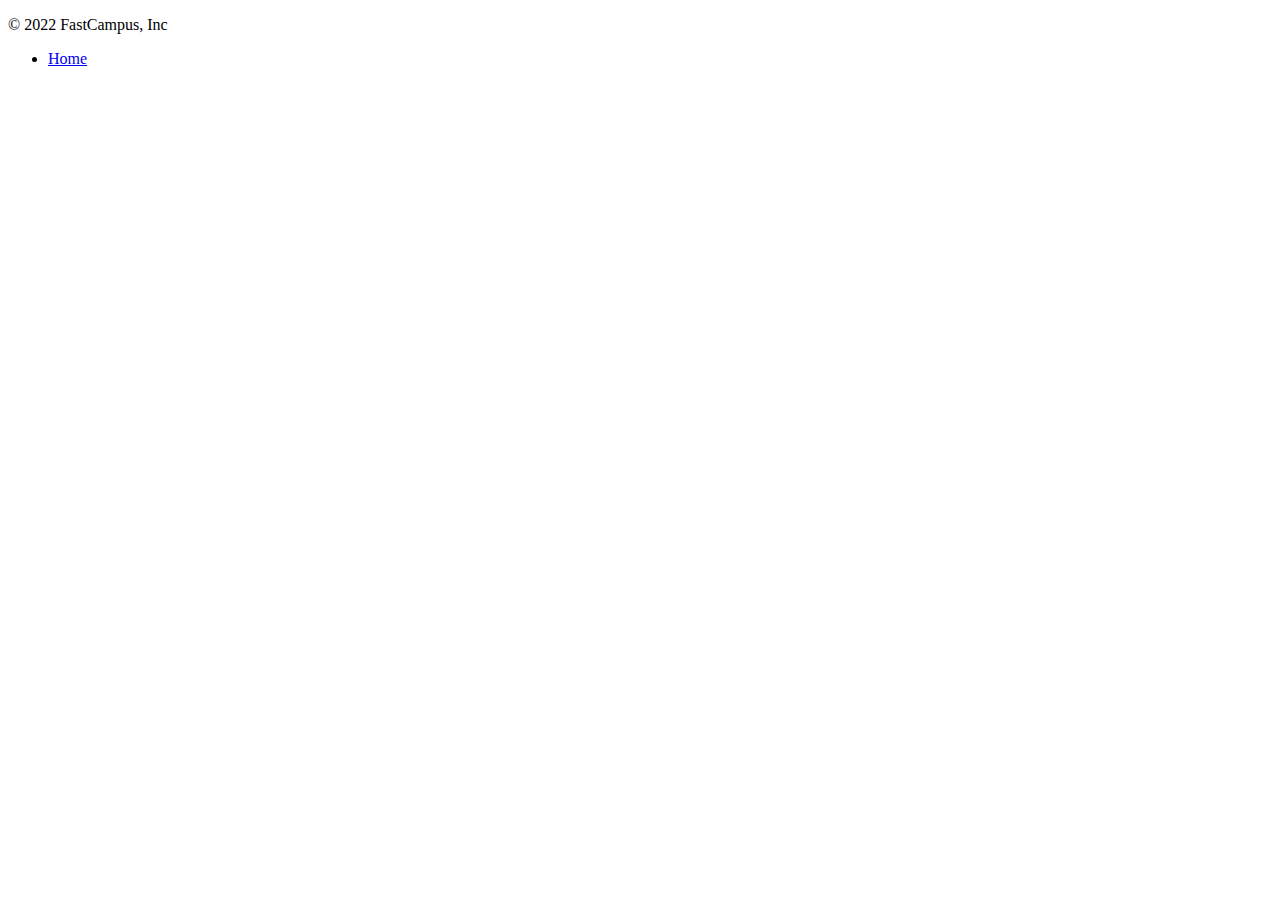
<file: src/main/resources/templates/footer.html>
<!DOCTYPE html>
<html lang="ko">
<head>
    <meta charset="UTF-8">
    <title>Footer template</title>
</head>
<body>
<footer class="container d-flex flex-wrap justify-content-between align-items-center py-3 my-4 border-top">
    <p class="col-md-4 mb-0 text-muted">&copy; 2022 FastCampus, Inc</p>

    <ul class="nav col-md-4 justify-content-end">
        <li class="nav-item"><a href="/" class="nav-link px-2 text-muted">Home</a></li>
    </ul>
</footer>
</body>
</html>
</file>
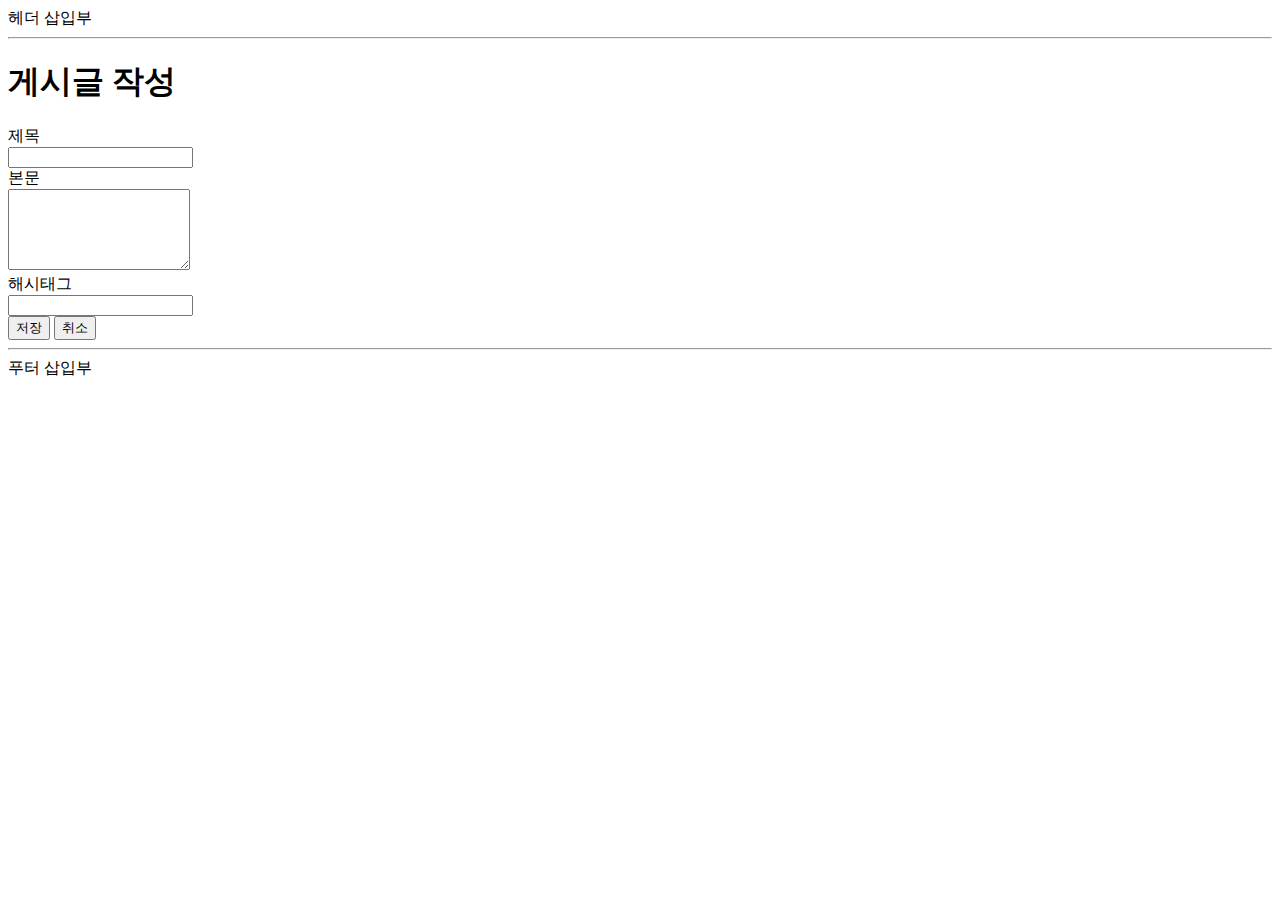
<file: src/main/resources/templates/articles/form.html>
<!DOCTYPE html>
<html lang="ko">
<head>
    <meta charset="UTF-8">
    <meta name="viewport" content="width=device-width, initial-scale=1">
    <meta name="description" content="">
    <meta name="author" content="Uno Kim">
    <title>새 게시글 등록</title>

    <link href="https://cdn.jsdelivr.net/npm/bootstrap@5.2.0-beta1/dist/css/bootstrap.min.css" rel="stylesheet" integrity="sha384-0evHe/X+R7YkIZDRvuzKMRqM+OrBnVFBL6DOitfPri4tjfHxaWutUpFmBp4vmVor" crossorigin="anonymous">
</head>

<body>

<header id="header">
    헤더 삽입부
    <hr>
</header>

<div class="container">
    <header id="article-form-header" class="py-5 text-center">
        <h1>게시글 작성</h1>
    </header>

    <form id="article-form">
        <div class="row mb-3 justify-content-md-center">
            <label for="title" class="col-sm-2 col-lg-1 col-form-label text-sm-end">제목</label>
            <div class="col-sm-8 col-lg-9">
                <input type="text" class="form-control" id="title" name="title" required>
            </div>
        </div>
        <div class="row mb-3 justify-content-md-center">
            <label for="content" class="col-sm-2 col-lg-1 col-form-label text-sm-end">본문</label>
            <div class="col-sm-8 col-lg-9">
                <textarea class="form-control" id="content" name="content" rows="5" required></textarea>
            </div>
        </div>
        <div class="row mb-4 justify-content-md-center">
            <label for="hashtag" class="col-sm-2 col-lg-1 col-form-label text-sm-end">해시태그</label>
            <div class="col-sm-8 col-lg-9">
                <input type="text" class="form-control" id="hashtag" name="hashtag">
            </div>
        </div>
        <div class="row mb-5 justify-content-md-center">
            <div class="col-sm-10 d-grid gap-2 d-sm-flex justify-content-sm-end">
                <button type="submit" class="btn btn-primary" id="submit-button">저장</button>
                <button type="button" class="btn btn-secondary" id="cancel-button">취소</button>
            </div>
        </div>
    </form>
</div>

<footer id="footer">
    <hr>
    푸터 삽입부
</footer>

<script src="https://cdn.jsdelivr.net/npm/bootstrap@5.2.0-beta1/dist/js/bootstrap.bundle.min.js" integrity="sha384-pprn3073KE6tl6bjs2QrFaJGz5/SUsLqktiwsUTF55Jfv3qYSDhgCecCxMW52nD2" crossorigin="anonymous"></script>
</body>
</html>
</file>
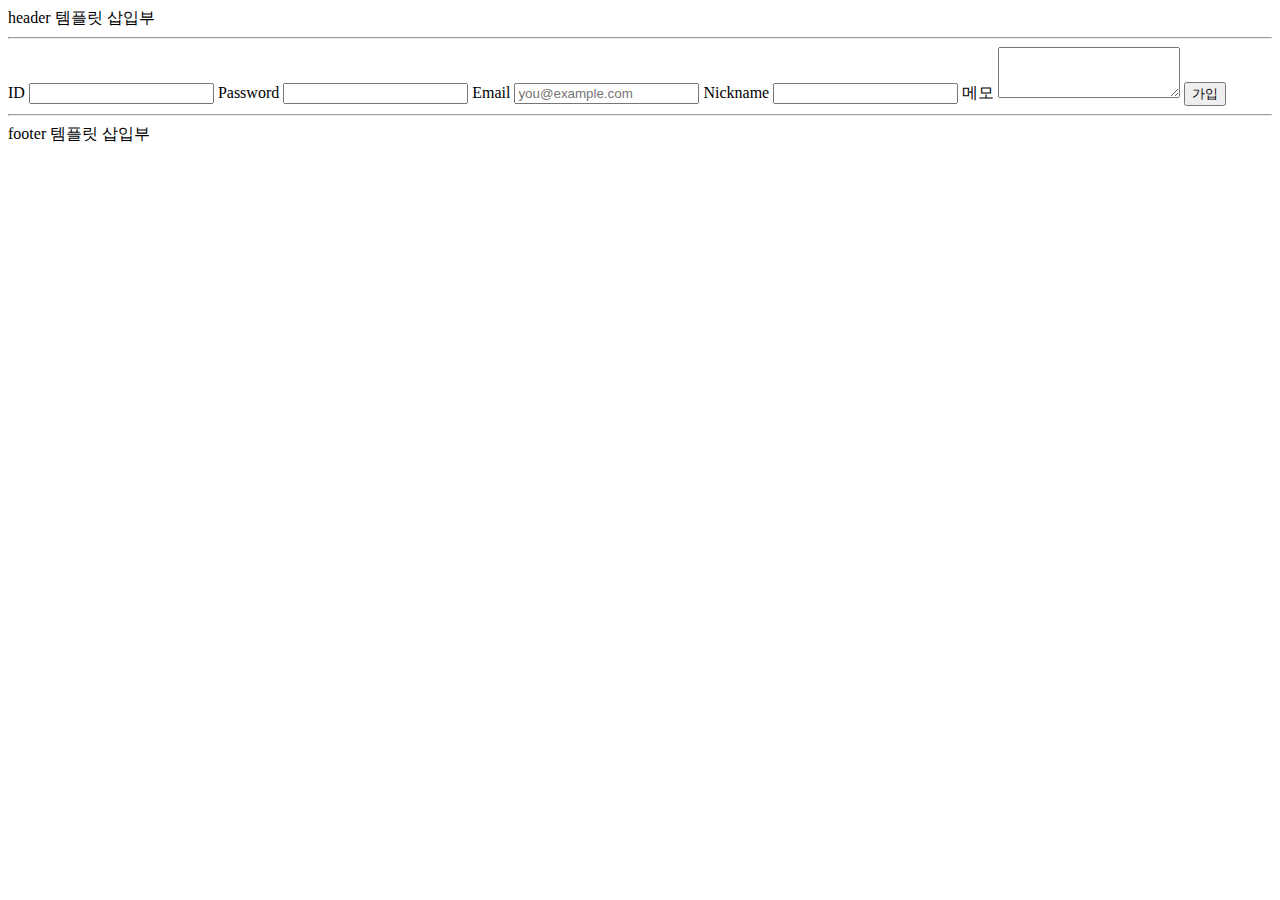
<file: src/main/resources/templates/articles/sign-up.html>
<!DOCTYPE html>
<html lang="en">
<head>
  <meta charset="UTF-8">
  <title>회원 가입</title>
</head>
<body>
<header>
  header 템플릿 삽입부
  <hr>
</header>

<form>
  <label for="userId">ID</label>
  <input id="userId" type="text" required>
  <label for="password">Password</label>
  <input id="password" type="password" required>
  <label for="email">Email</label>
  <input id="email" type="email" placeholder="you@example.com">
  <label for="nickname">Nickname</label>
  <input id="nickname" type="text">
  <label for="memo">메모</label>
  <textarea id="memo" rows="3"></textarea>
  <button type="submit">가입</button>
</form>

<footer>
  <hr>
  footer 템플릿 삽입부
</footer>

</body>
</html>
</file>
